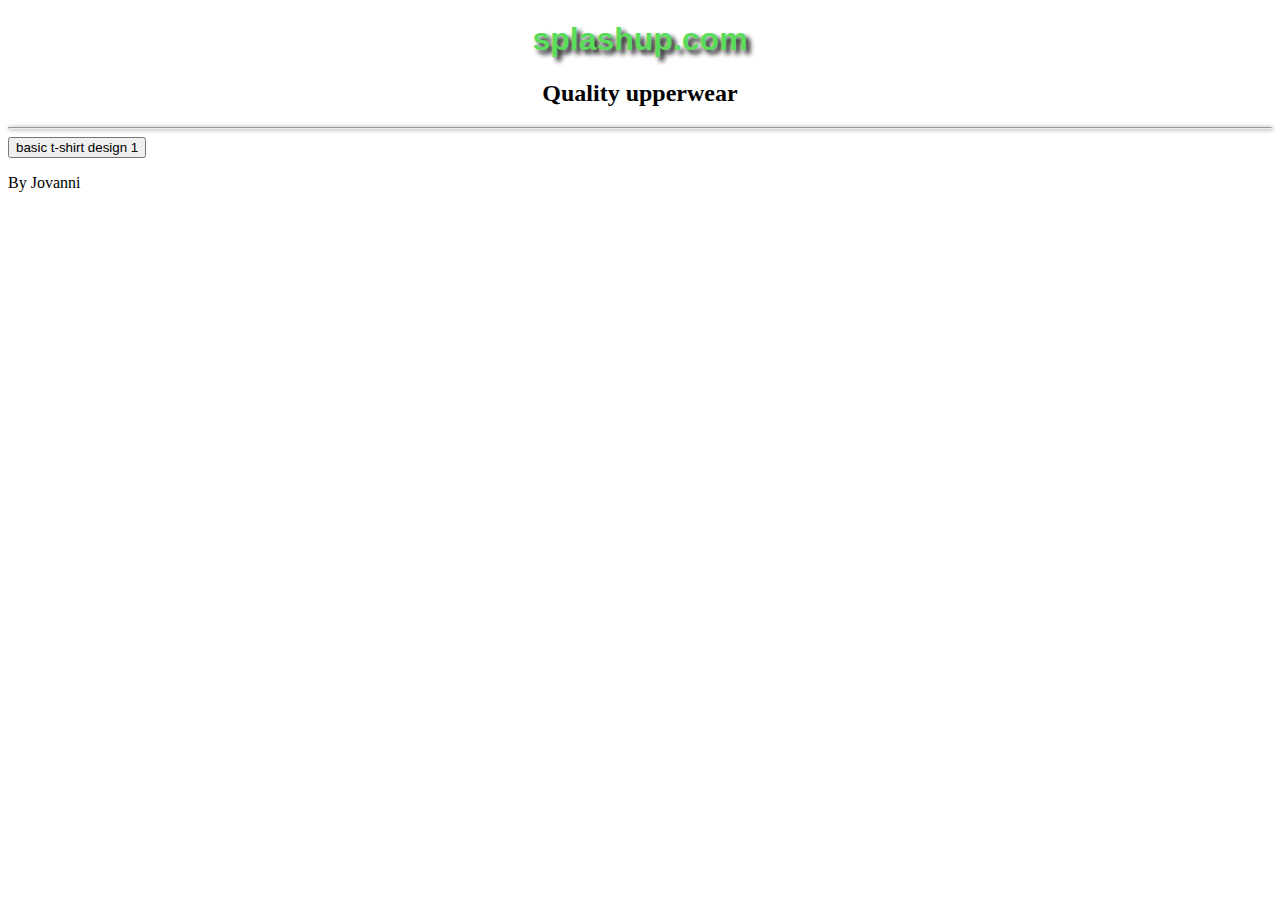
<file: Index.html>
<!DOCTYPE html>
<html lang="en">
<head>
    <meta charset="UTF-8">
    <meta name="viewport" content="width=device-width, initial-scale=1.0">
    <title>splashup.com</title>
    <link rel="stylesheet" href="style.css">
</head>
<body>
    <h1>splashup.com</h1>
    <h2>Quality upperwear</h2>
    <hr>
    <button onclick=""C:\Users\jovan\OneDrive\Desktop\codefiles\t-shirts\basic_t-shirt_1_black.html"">basic t-shirt design 1</button>
    <section>
        <p class="by_jov">
            By Jovanni
        </p>
    </section>
</body>
</html>
</file>
<file: style.css>
h1 {
    font-family: Verdana, Geneva, Tahoma, sans-serif;
    text-align: center;
    color: rgb(90, 221, 90);
    text-shadow: 4px 4px 5px black;
}
h2 {
    text-align: center;
    font-family: Cambria, Cochin, Georgia, Times, 'Times New Roman', serif;
}
hr {
    box-shadow: 1px 0.5px 4px
}
.by_Jov {
    text-align: right;
    
}
</file>
